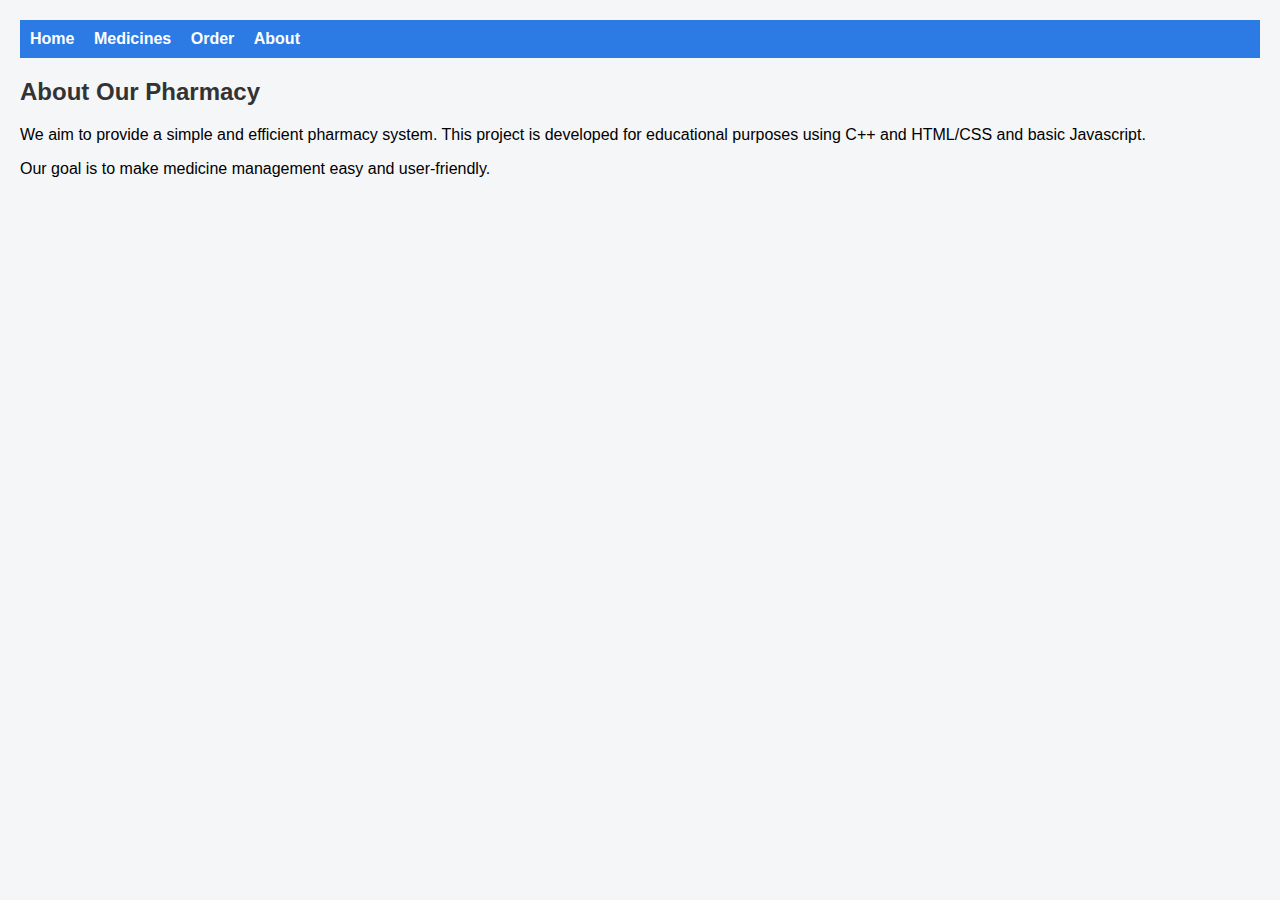
<file: about.html>
<!DOCTYPE html>
<html>
<head>
    <title>About Us</title>
    <link rel="stylesheet" href="style.css">
</head>
<body>

<nav>
    <a href="index.html">Home</a>
    <a href="table.html">Medicines</a>
    <a href="form.html">Order</a>
    <a href="about.html">About</a>
</nav>

<h2>About Our Pharmacy</h2>

<p>
We aim to provide a simple and efficient pharmacy system.
This project is developed for educational purposes using C++ and HTML/CSS and basic Javascript.
</p>

<p>
Our goal is to make medicine management easy and user-friendly.
</p>

</body>
</html>
</file>
<file: style.css>
body {
    font-family: Arial;
    margin: 20px;
    background-color: #f4f6f8;
}

nav {
    background-color: #2c7be5;
    padding: 10px;
}

nav a {
    color: white;
    margin-right: 15px;
    text-decoration: none;
    font-weight: bold;
}

h1, h2 {
    color: #333;
}

table {
    width: 60%;
    border-collapse: collapse;
}

table, th, td {
    border: 1px solid black;
}

th, td {
    padding: 8px;
    text-align: center;
}

form {
    width: 300px;
    background: white;
    padding: 15px;
    border-radius: 5px;
}
</file>
